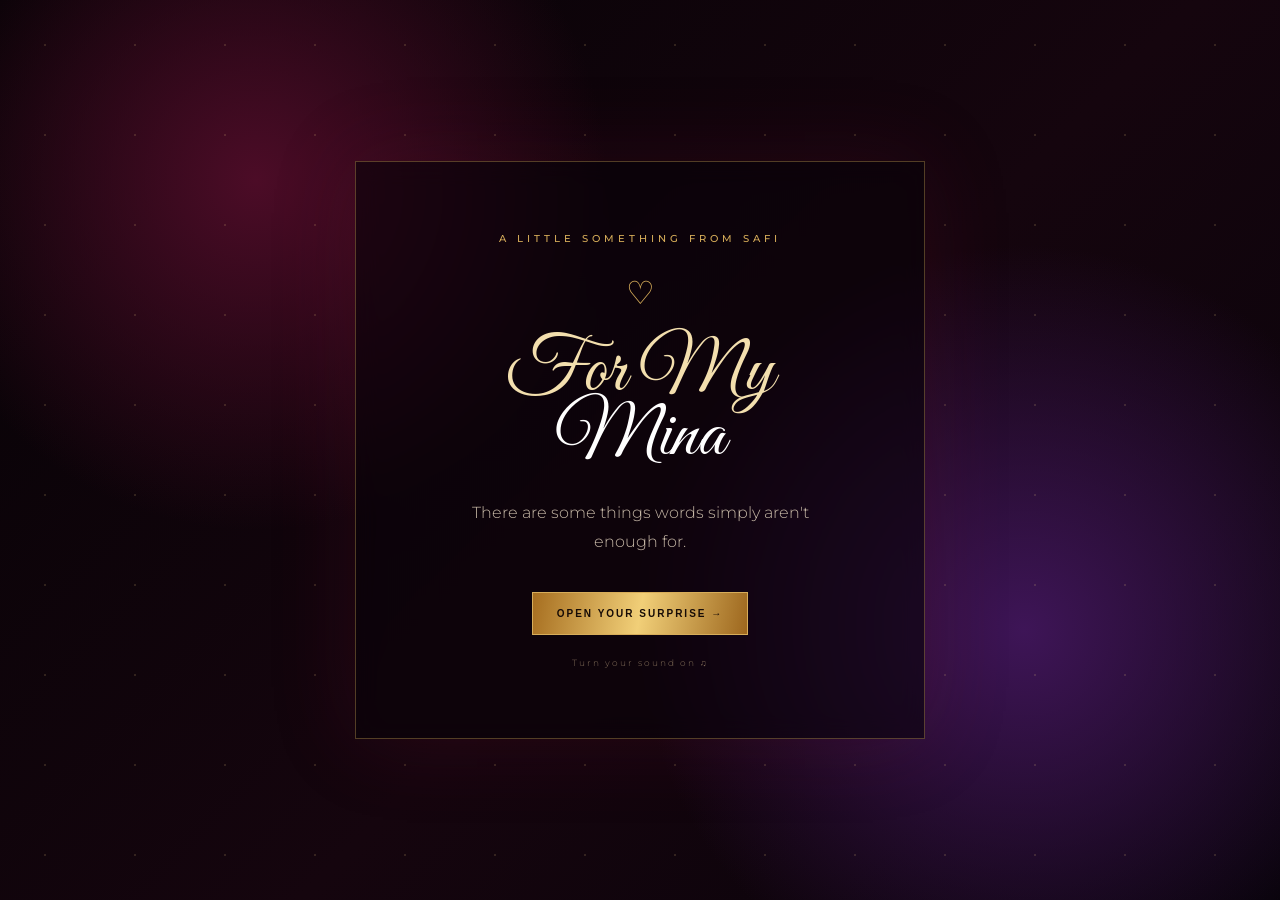
<file: index.html>
<!DOCTYPE html>
<html lang="en">
<head>
  <meta charset="UTF-8">
  <meta name="viewport" content="width=device-width, initial-scale=1.0">
  <title>Safi's Mina ♡ Birthday Surprise</title>
  <meta name="theme-color" content="#09030a">
  <link rel="preconnect" href="https://fonts.googleapis.com">
  <link rel="preconnect" href="https://fonts.gstatic.com" crossorigin>
  <link href="https://fonts.googleapis.com/css2?family=Cormorant+Garamond:wght@400;500;600;700&family=Great+Vibes&family=Montserrat:wght@300;400;500;600&display=swap" rel="stylesheet">
  <link rel="stylesheet" href="style.css">
</head>
<body>
  <div id="loader">
    <div class="loader-heart">♡</div>
    <p>For my Mina...</p>
  </div>

  <div id="intro" class="screen">
    <div class="stars"></div>
    <div class="intro-card">
      <div class="tiny">A LITTLE SOMETHING FROM SAFI</div>
      <div class="seal">♡</div>
      <h1>For My<br><span>Mina</span></h1>
      <p>There are some things words simply aren't enough for.</p>
      <button id="openBtn" class="gold-btn">OPEN YOUR SURPRISE <span>→</span></button>
      <div class="hint">Turn your sound on ♫</div>
    </div>
  </div>

  <main id="site" class="hidden">
    <nav>
      <a class="brand" href="#home">SAFI'S MINA <span>♡</span></a>
      <div class="navlinks">
        <a href="#home">Home</a>
        <a href="#letter">For You</a>
        <a href="#gallery">Memories</a>
        <a href="#games">Games</a>
        <a href="#forever">Forever</a>
      </div>
      <button id="musicToggle" class="music-btn" aria-label="Toggle music">♫</button>
    </nav>

    <section id="home" class="hero">
      <div class="hero-overlay"></div>
      <div class="hero-content">
        <div class="eyebrow">HAPPIEST BIRTHDAY, MY LOVE</div>
        <h2>Safi's <em>Mina</em></h2>
        <div class="mrs">Mrs. Safi</div>
        <p class="hero-line">Another year of your beauty,<br>and still, you make every moment feel special...</p>
        <div class="ornament">— ♡ —</div>
        <div class="player">
          <div class="disc">♫</div>
          <div>
            <strong>Die With A Smile</strong>
            <small>Lady Gaga &amp; Bruno Mars</small>
          </div>
          <button id="playBtn">▶</button>
        </div>
        <div id="musicStatus" class="music-status">Your song is ready — tap OPEN to start it.</div>
      </div>
      <div class="scroll">SCROLL TO DISCOVER <span>↓</span></div>
    </section>

    <section id="letter" class="letter-section section">
      <div class="section-label">A FEW WORDS FOR YOU...</div>
      <div class="letter-wrap">
        <div class="letter">
          <div class="wax">♡</div>
          <p class="script">My Mina,</p>
          <p>Won't say much because you are indescribable.</p>
          <p>Only thing I would say is that...</p>
          <p class="highlight">You are unbelievably beautiful, gorgeous and wonderful — inside and out.</p>
          <p>Every moment with you feels special...</p>
          <p>and I hope we keep making beautiful memories together.</p>
          <p class="script sign">— Safi ♡</p>
        </div>
      </div>
    </section>

    <section id="gallery" class="gallery-section section">
      <div class="section-label">OUR LITTLE MOMENTS</div>
      <h3>You + Me <span>=</span> Forever</h3>
      <div class="gallery">
        <figure><img src="memory-1.jpg" alt="Our memory 1"><figcaption>One of my favourite views.</figcaption></figure>
        <figure><img src="memory-2.jpg" alt="Our memory 2"><figcaption>Same us. Different moment.</figcaption></figure>
        <figure><img src="memory-3.jpg" alt="Our memory 3"><figcaption>Still one of my favourite memories.</figcaption></figure>
      </div>
    </section>

    <section id="games" class="games-section section">
      <div class="section-label">JUST FOR US</div>
      <h3>Little Games <span>♡</span></h3>
      <p class="games-intro">Pick your answers, have fun, and see what your answers say about us.</p>

      <div class="game-card">
        <div class="game-number">GAME 01</div>
        <h4>✨ This or That — Couple Edition</h4>
        <p class="game-sub">Choose one from each pair.</p>
        <div id="thisOrThat" class="choice-list"></div>
        <button id="checkChoices" class="gold-btn">SAVE MY PICKS ✦</button>
        <div id="choiceResult" class="game-result"></div>
      </div>

      <div class="game-card sentence-card">
        <div class="game-number">GAME 02</div>
        <h4>💗 Complete My Sentence</h4>
        <p class="game-sub">Finish each line with whatever comes to your mind.</p>
        <div id="sentenceGame"></div>
        <button id="revealLetter" class="gold-btn">REVEAL MY LOVE LETTER ♡</button>
        <div id="sentenceResult" class="game-result"></div>
      </div>
    </section>

    <section class="promise section">
      <div class="promise-glow"></div>
      <p class="script big">You are my today,<br>tomorrow<br>and all my forever.</p>
      <div class="ornament">♡</div>
      <p class="small">No matter where life takes us, I want it to be filled with beautiful moments.</p>
    </section>

    <section id="forever" class="final section">
      <div class="final-inner">
        <div class="eyebrow">TO MY BEAUTIFUL MINA</div>
        <h3>Happy Birthday,<br><span>My Everything.</span></h3>
        <p>May every year ahead give us another reason to smile, laugh and make new memories.</p>
        <button id="celebrateBtn" type="button" class="gold-btn" onclick="window.openMinaSurprise && window.openMinaSurprise(event)">ONE MORE SURPRISE ✦</button>
      </div>
    </section>

    <footer>Made with an unreasonable amount of love — <span>♡</span> — Safi</footer>
  </main>

  <!-- Put your own legally obtained copy of the song in the same folder and keep this filename. -->
  <audio id="music" loop preload="auto">
    <source src="die-with-a-smile.mp3" type="audio/mpeg">
  </audio>

  <div id="toast" class="toast">A little surprise just for you. ♡</div>

  <div id="surpriseModal" class="surprise-modal" aria-hidden="true">
    <div class="surprise-backdrop"></div>
    <div class="surprise-card" role="dialog" aria-modal="true" aria-labelledby="surpriseTitle">
      <button id="closeSurprise" class="close-surprise" aria-label="Close">×</button>
      <div class="surprise-heart">♡</div>
      <div class="eyebrow">ONE MORE LITTLE THING...</div>
      <h3 id="surpriseTitle">Mina, you are<br><span>my favourite part.</span></h3>
      <div class="surprise-letter">
        <p>Today is your birthday, and somehow the world feels strangely beautiful to me because on this very day, years ago, it received the soul that would one day become my favorite part of existence. I look at you and wonder what kind of tenderness the universe must have gathered to create those doe-like eyes, that devastating smile, that laugh which makes something inside me bloom, those little giggles and blushes that undo me more completely than I could ever confess.</p>
        <p>But if I were given a choice between your beauty and the soul that lives beneath it, I would choose your soul a thousand times—your patience, your softness, your fire, your peculiar little ways, the warmth of your personality, every imperfectly perfect detail that makes you you. Your face captivates my eyes, your body captivates my senses, but your soul has taken possession of places within me that beauty could never reach.</p>
        <p>And tonight, while everyone celebrates the day you were born, I find myself quietly celebrating the far greater miracle of having lived in a world where I could find you at all. If I could place a gift at your feet, I would give you every star that ever kept me company while I missed you, every rose that ever reminded me of your tenderness, every word I have ever struggled to find for the magnitude of my love. Yet even all of that would feel miserably small.</p>
        <p>So I give you the only thing I truly possess—my devotion, my tenderness, my endlessly wandering heart—and I promise to keep discovering new reasons to love you long after this birthday has become another beautiful memory.</p>
        <p class="surprise-script">Happy birthday, my love.</p>
        <p>Today the world celebrates your existence; I simply find myself grateful that your existence became part of mine.</p>
      </div>
      <div class="ornament">— ♡ —</div>
      <button id="surpriseMusic" class="gold-btn">PLAY OUR SONG ♫</button>
    </div>
  </div>
  <script src="script.js"></script>

<script>
(function () {
  function getModal() { return document.getElementById('surpriseModal'); }

  window.openMinaSurprise = function (e) {
    if (e) e.preventDefault();
    var modal = getModal();
    if (!modal) return;
    modal.classList.add('show');
    modal.setAttribute('aria-hidden', 'false');
    document.body.classList.add('modal-open');
    document.body.style.overflow = 'hidden';
  };

  window.closeMinaSurprise = function (e) {
    if (e) e.preventDefault();
    var modal = getModal();
    if (!modal) return;
    modal.classList.remove('show');
    modal.setAttribute('aria-hidden', 'true');
    document.body.classList.remove('modal-open');
    document.body.style.overflow = '';
  };

  document.addEventListener('DOMContentLoaded', function () {
    var modal = getModal();
    var btn = document.getElementById('celebrateBtn');
    var close = document.getElementById('closeSurprise');
    var backdrop = modal && modal.querySelector('.surprise-backdrop');

    if (btn) btn.onclick = window.openMinaSurprise;
    if (close) close.onclick = window.closeMinaSurprise;
    if (backdrop) backdrop.onclick = window.closeMinaSurprise;

    document.addEventListener('keydown', function (e) {
      if (e.key === 'Escape') window.closeMinaSurprise(e);
    });
  });
})();
</script>

</body>
</html>
</file>
<file: style.css>
:root{
  --black:#070307;
  --deep:#11050d;
  --wine:#3c071d;
  --red:#9e1735;
  --purple:#5d1a70;
  --gold:#d7ad5a;
  --gold2:#f5d78a;
  --cream:#f4e8d0;
  --muted:#b9a993;
}
*{box-sizing:border-box}
html{scroll-behavior:smooth}
body{margin:0;background:var(--black);color:var(--cream);font-family:Montserrat,Arial,sans-serif;font-weight:300}
a{color:inherit;text-decoration:none}
.hidden{display:none!important}
#loader{position:fixed;inset:0;background:#050205;z-index:100;display:grid;place-content:center;text-align:center;transition:opacity .8s,visibility .8s}
#loader.gone{opacity:0;visibility:hidden}
.loader-heart{font:80px "Great Vibes",cursive;color:var(--gold);animation:pulse 1.2s infinite}
#loader p{letter-spacing:5px;text-transform:uppercase;font-size:10px;color:#b99a67}
.screen{min-height:100vh;display:grid;place-items:center;position:relative;overflow:hidden;background:
 radial-gradient(circle at 20% 20%,#4c0c27 0,transparent 28%),
 radial-gradient(circle at 80% 70%,#3e1557 0,transparent 32%),
 linear-gradient(135deg,#050205,#15050e 55%,#08030a)}
.stars{position:absolute;inset:0;background-image:radial-gradient(#e9c77b 1px,transparent 1px);background-size:90px 90px;opacity:.16}
.intro-card{width:min(570px,90vw);padding:70px 35px;text-align:center;border:1px solid rgba(215,173,90,.35);background:rgba(10,3,9,.58);backdrop-filter:blur(12px);box-shadow:0 0 80px #7c123533}
.tiny,.eyebrow,.section-label{letter-spacing:4px;font-size:10px;color:var(--gold);font-weight:500}
.seal{font-size:32px;color:var(--gold);margin:28px}
h1{font:76px/0.85 "Great Vibes",cursive;font-weight:400;margin:0;color:#f3dfae}
h1 span{color:#fff}
.intro-card p{max-width:390px;margin:30px auto 35px;color:#c7b9a7;line-height:1.8}
.gold-btn{border:1px solid var(--gold);background:linear-gradient(100deg,#a66e20,#f1cf78,#9d671e);color:#160b06;padding:15px 24px;font-size:10px;letter-spacing:2px;font-weight:600;cursor:pointer;transition:.3s}
.gold-btn:hover{transform:translateY(-2px);box-shadow:0 12px 30px #d7ad5a33}
.hint{margin-top:22px;font-size:9px;color:#806d58;letter-spacing:2px}
nav{position:fixed;z-index:20;top:0;left:0;right:0;height:65px;display:flex;align-items:center;justify-content:space-between;padding:0 5%;background:linear-gradient(#050205dd,transparent);border-bottom:1px solid #d7ad5a22}
.brand{font-family:"Cormorant Garamond";letter-spacing:3px;font-size:12px;color:var(--gold2)}
.brand span{font-size:18px;margin-left:5px}
.navlinks{display:flex;gap:34px;text-transform:uppercase;font-size:9px;letter-spacing:2px;color:#c8bba8}
.navlinks a:hover{color:var(--gold2)}
.music-btn{background:none;border:0;color:var(--gold2);font-size:22px;cursor:pointer}
.hero{min-height:100vh;position:relative;display:flex;align-items:center;overflow:hidden;background:
 linear-gradient(90deg,rgba(5,2,5,.96) 0%,rgba(5,2,5,.72) 38%,rgba(5,2,5,.18) 75%,rgba(5,2,5,.75)),
 url("memory-1.jpg") center/cover no-repeat}
.hero:after{content:"";position:absolute;inset:0;background:radial-gradient(circle at 80% 50%,transparent,#050205aa 75%)}
.hero-content{position:relative;z-index:2;margin-left:9%;max-width:620px;padding-top:50px}
.hero h2{font:clamp(70px,10vw,135px)/.78 "Great Vibes",cursive;color:#f1ce78;font-weight:400;margin:24px 0 10px}
.hero h2 em{font-style:normal;color:#fff}
.mrs{font:38px "Cormorant Garamond";letter-spacing:8px;text-transform:uppercase;color:#f5ead2}
.hero-line{font-family:"Cormorant Garamond";font-size:21px;line-height:1.4;color:#e3d3bb}
.ornament{color:var(--gold);letter-spacing:8px;margin:24px 0}
.player{width:min(440px,90vw);display:flex;align-items:center;gap:14px;border:1px solid #d7ad5a55;border-radius:50px;background:#09050bd9;padding:9px 12px}
.disc{width:42px;height:42px;border-radius:50%;display:grid;place-items:center;background:radial-gradient(circle,#e6c879 0 10%,#151016 11% 25%,#c08a36 26% 30%,#151016 31%);color:#fff}
.player strong{display:block;font:15px "Cormorant Garamond";letter-spacing:1px}
.player small{color:#9d8f7c;font-size:9px;letter-spacing:1px}
.player button{margin-left:auto;border:1px solid #d7ad5a77;background:none;color:var(--gold2);width:35px;height:35px;border-radius:50%;cursor:pointer}
.scroll{position:absolute;z-index:3;bottom:25px;left:50%;transform:translateX(-50%);font-size:8px;letter-spacing:3px;color:#9b8d7a}
.scroll span{color:var(--gold);font-size:16px;margin-left:10px}
.section{position:relative;padding:120px 8%;overflow:hidden}
.letter-section{background:linear-gradient(120deg,#0b0409,#1b0711 50%,#08030a)}
.letter-wrap{max-width:850px;margin:45px auto 0}
.letter{position:relative;background:linear-gradient(135deg,#efe0c1,#d8c19b);color:#39281e;padding:70px 12%;font-family:"Cormorant Garamond";font-size:23px;line-height:1.45;box-shadow:0 30px 80px #0009;transform:rotate(-1deg)}
.wax{position:absolute;top:-20px;right:45px;width:65px;height:65px;border-radius:50%;background:#69112b;color:#e6bb61;display:grid;place-items:center;font-size:28px;box-shadow:0 6px 15px #0005}
.letter .script{font:38px "Great Vibes";color:#7b1531}
.letter .highlight{font-weight:600;color:#68142d}
.sign{text-align:right;margin-bottom:0}
.gallery-section{background:#07030a}
.gallery-section h3{text-align:center;font:48px "Cormorant Garamond";margin:15px 0 55px}.gallery-section h3 span{color:var(--gold)}
.gallery{display:grid;grid-template-columns:repeat(3,1fr);gap:30px;max-width:1050px;margin:auto}
.gallery figure{margin:0;background:#10070e;padding:10px;border:1px solid #d7ad5a55;box-shadow:0 20px 40px #0008;transition:.5s}
.gallery figure:nth-child(2){transform:translateY(35px) rotate(2deg)}
.gallery figure:nth-child(1){transform:rotate(-3deg)}
.gallery figure:nth-child(3){transform:rotate(3deg)}
.gallery figure:hover{transform:translateY(-10px) rotate(0)}
.gallery img{width:100%;aspect-ratio:3/4;object-fit:cover;display:block}
.gallery figcaption{font:22px "Great Vibes";color:#e0bc70;padding:14px 5px 9px;text-align:center}
.promise{min-height:75vh;display:grid;place-items:center;text-align:center;background:radial-gradient(circle at 50% 45%,#50103e,#160817 40%,#050205 75%)}
.promise .big{font-size:76px;line-height:1.02;color:#f2d185;text-shadow:0 0 40px #c36b9d44}
.promise .small{max-width:500px;color:#ad9b88;letter-spacing:1px}
.final{min-height:75vh;display:grid;place-items:center;text-align:center;background:linear-gradient(#080308aa,#080308ee),url("memory-2.jpg") center/cover}
.final-inner{max-width:750px}
.final h3{font:clamp(58px,8vw,100px)/.9 "Great Vibes";font-weight:400;color:#f2d185;margin:25px 0}
.final h3 span{color:white}
.final p{font:20px "Cormorant Garamond";color:#d3c1aa;max-width:540px;margin:0 auto 30px}
footer{text-align:center;padding:25px;color:#756757;font-size:9px;letter-spacing:2px;background:#050205}footer span{color:var(--gold)}
.toast{position:fixed;left:50%;bottom:30px;transform:translate(-50%,30px);opacity:0;z-index:50;background:#0d0710;border:1px solid #d7ad5a66;color:#f2d185;padding:13px 22px;border-radius:30px;font:18px "Great Vibes";transition:.4s}.toast.show{opacity:1;transform:translate(-50%,0)}
@keyframes pulse{50%{transform:scale(1.18);text-shadow:0 0 30px #d7ad5a}}
@media(max-width:700px){
 nav{height:58px;padding:0 18px}.navlinks{display:none}.hero{background-position:58% center}.hero-content{margin:0 auto;padding:80px 25px 50px;text-align:center}.hero h2{font-size:76px}.mrs{font-size:25px}.hero-line{font-size:18px}.player{margin:auto}.section{padding:85px 20px}.letter{padding:60px 28px;font-size:20px}.gallery{grid-template-columns:1fr;max-width:390px}.gallery figure:nth-child(n){transform:none}.gallery figure+figure{margin-top:10px}.promise .big{font-size:58px}.intro-card{padding:55px 22px}h1{font-size:65px}
}

.music-status{margin-top:10px;color:#a99a88;font-size:9px;letter-spacing:1px}
.games-section{background:
  radial-gradient(circle at 15% 20%,#3b0a23 0,transparent 30%),
  radial-gradient(circle at 85% 80%,#30123f 0,transparent 32%),
  #07030a}
.games-section h3{text-align:center;font:clamp(45px,7vw,70px) "Cormorant Garamond";margin:15px 0 10px}
.games-section h3 span{color:var(--gold)}
.games-intro{text-align:center;color:#b9a993;max-width:600px;margin:0 auto 50px;font:18px "Cormorant Garamond"}
.game-card{max-width:850px;margin:0 auto 45px;padding:38px;border:1px solid #d7ad5a44;background:rgba(15,5,14,.72);box-shadow:0 25px 70px #0008}
.game-number{font-size:9px;letter-spacing:4px;color:var(--gold);margin-bottom:10px}
.game-card h4{font:34px "Cormorant Garamond";margin:0 0 5px;color:#f2d185}
.game-sub{color:#9f907e;margin:0 0 28px;font-size:13px}
.choice-row{padding:18px 0;border-bottom:1px solid #d7ad5a1c}
.choice-question{font-size:10px;letter-spacing:2px;text-transform:uppercase;color:#b8aa98;margin-bottom:10px}
.choice-buttons{display:flex;gap:12px;flex-wrap:wrap}
.choice-buttons button{flex:1;min-width:180px;padding:13px 15px;border:1px solid #d7ad5a40;border-radius:30px;background:#0b060d;color:#eadfcf;cursor:pointer;transition:.25s;font-family:Montserrat}
.choice-buttons button:hover,.choice-buttons button.selected{border-color:var(--gold);background:#2a1020;color:#f5d78a;transform:translateY(-2px)}
.game-card>.gold-btn{margin-top:25px}
.game-result{display:none;margin-top:22px;padding:20px;border:1px solid #d7ad5a33;background:#0a050b;color:#d8c9b7;line-height:1.7}
.game-result.show{display:block}
.sentence-item{display:block;margin:0 0 18px;color:#eadfcf;font:19px "Cormorant Garamond";line-height:1.35}
.sentence-item input{display:block;width:100%;margin-top:8px;padding:13px 15px;border:1px solid #d7ad5a33;background:#09050b;color:#fff;border-radius:8px;outline:none;font:14px Montserrat}
.sentence-item input:focus{border-color:var(--gold)}
.sentence-item input::placeholder{color:#706456}
.love-letter-result{background:linear-gradient(135deg,#efe0c1,#d8c19b);color:#39281e;padding:35px 28px;box-shadow:0 15px 40px #0006}
.love-letter-result p{margin:0 0 18px}
.result-title{font-size:38px;color:#7b1531;margin-bottom:20px}
.love-letter-result .sign{text-align:right;font-size:30px;color:#7b1531}
@media(max-width:700px){
 .game-card{padding:25px 18px}
 .choice-buttons{display:grid;grid-template-columns:1fr}
 .choice-buttons button{min-width:0}
 .game-card h4{font-size:29px}
 .games-intro{font-size:17px}
}


/* One More Surprise modal */
body.modal-open{overflow:hidden}
.surprise-modal{position:fixed;inset:0;z-index:100;display:flex;align-items:center;justify-content:center;padding:22px;visibility:hidden;opacity:0;transition:opacity .35s ease,visibility .35s ease}
.surprise-modal.show{visibility:visible;opacity:1}
.surprise-backdrop{position:absolute;inset:0;background:rgba(4,1,7,.82);backdrop-filter:blur(8px)}
.surprise-card{position:relative;width:min(650px,100%);max-height:90vh;overflow:auto;padding:55px 34px 38px;text-align:center;background:radial-gradient(circle at 50% 0,#351126 0,#130811 48%,#08040a 100%);border:1px solid #d7ad5a66;box-shadow:0 30px 100px #000;transform:translateY(20px) scale(.97);transition:transform .4s ease}
.surprise-modal.show .surprise-card{transform:translateY(0) scale(1)}
.close-surprise{position:absolute;right:15px;top:10px;width:38px;height:38px;border:0;background:transparent;color:#d8c9b7;font-size:30px;cursor:pointer}
.surprise-heart{font-size:42px;color:#d7ad5a;margin-bottom:8px}
.surprise-card h3{font:clamp(42px,8vw,68px) "Cormorant Garamond";line-height:.95;margin:15px 0 22px;color:#f4dfbc}
.surprise-card h3 span{color:#f2c9d7}
.surprise-card>p{max-width:520px;margin:0 auto 20px;color:#cbbcac;font:19px/1.7 "Cormorant Garamond"}
.surprise-card .surprise-script{font:32px/1.25 "Great Vibes";color:#f0d28e;margin:25px auto}
.surprise-card .ornament{color:#d7ad5a;margin:18px 0 25px}
.surprise-card .gold-btn{margin-top:0}
.surprise-letter{max-height:52vh;overflow-y:auto;text-align:left;padding:6px 10px 8px;margin:0 auto 8px;scrollbar-width:thin}
.surprise-letter p{max-width:none!important;margin:0 0 18px!important;color:#d9cbbd!important;font:17px/1.72 "Cormorant Garamond"!important}
.surprise-letter .surprise-script{text-align:center;color:#f0d28e!important;font:31px/1.25 "Great Vibes"!important;margin:24px auto!important}
@media(max-width:600px){.surprise-letter{max-height:55vh;padding:4px 2px}.surprise-letter p{font-size:16px!important;line-height:1.65!important}.surprise-letter .surprise-script{font-size:27px!important}}
@media(max-width:600px){.surprise-card{padding:45px 22px 30px}.surprise-card>p{font-size:17px}.surprise-card .surprise-script{font-size:27px}}

/* FINAL MOBILE POPUP SAFETY FIX */
.modal-open { overflow:hidden !important; }
#celebrateBtn { position:relative; z-index:5; cursor:pointer; touch-action:manipulation; }
.surprise-modal { z-index:999999 !important; }
.surprise-card { z-index:2 !important; }
</file>
